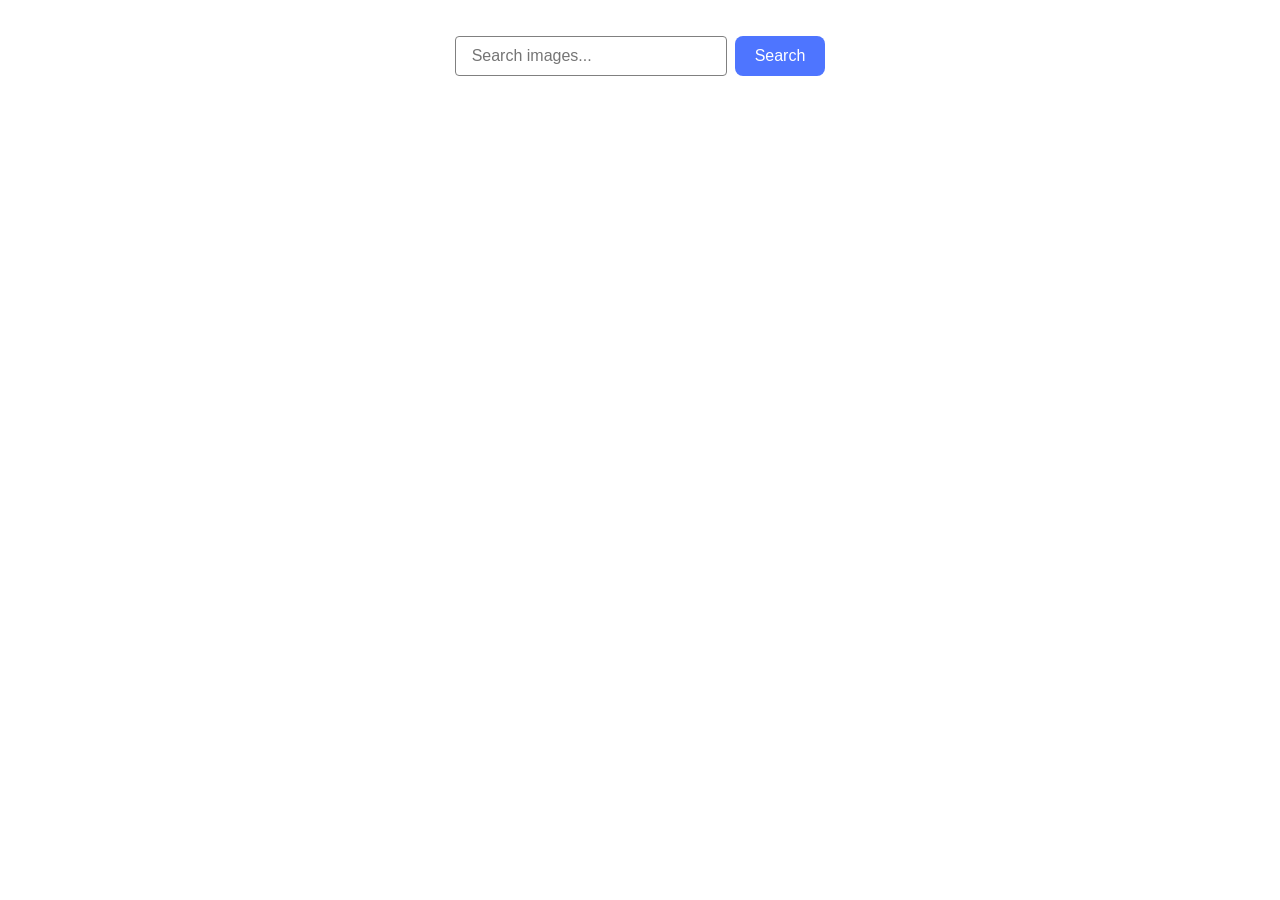
<file: src/index.html>
<!doctype html>
<html lang="en">
  <head>
    <meta charset="UTF-8" />
    <meta name="viewport" content="width=device-width, initial-scale=1.0" />

    <title>Image Search</title>

    <link rel="stylesheet" href="./css/styles.css" />
  </head>

  <body>
    <form class="form">
      <label>
        <input
          type="text"
          name="search-text"
          placeholder="Search images..."
          required
        />
      </label>

      <button type="submit">Search</button>
    </form>

    <ul class="gallery"></ul>

    <button class="load-more is-hidden" type="button">Load more</button>

    <div class="loader"></div>

    <script type="module" src="./main.js"></script>
  </body>
</html>
</file>
<file: src/css/styles.css>
/**
  |============================
  | include css partials with
  | default @import url()
  |============================
*/
/* Common styles */
@import url('./reset.css');
@import url('./base.css');

* {
  box-sizing: border-box;
}

body {
  margin: 0;
  padding: 36px 24px;
  font-family: Arial, sans-serif;
  background-color: #ffffff;
}

.form {
  display: flex;
  justify-content: center;
  gap: 8px;
  margin-bottom: 32px;
}

.form input {
  width: 272px;
  height: 40px;
  padding: 0 16px;

  border: 1px solid #808080;
  border-radius: 4px;

  font-size: 16px;
  outline: none;
}

.form input:hover {
  border-color: #000000;
}

.form input:focus {
  border-color: #4e75ff;
}

.form button {
  height: 40px;
  padding: 0 20px;

  border: none;
  border-radius: 8px;

  background-color: #4e75ff;
  color: #ffffff;

  font-size: 16px;
  cursor: pointer;

  transition: background-color 250ms ease;
}

.form button:hover {
  background-color: #6c8cff;
}

/* Gallery */

.gallery {
  display: grid;
  grid-template-columns: repeat(3, 1fr);
  gap: 24px;

  max-width: 1128px;
  margin: 0 auto;
  padding: 0;

  list-style: none;
}

.gallery-item {
  overflow: hidden;

  border: 1px solid #808080;
  border-radius: 4px;

  background-color: #ffffff;
}

.gallery-link {
  display: block;

  color: inherit;
  text-decoration: none;
}

.gallery-image {
  display: block;

  width: 100%;
  height: 200px;

  object-fit: cover;
}

.info {
  display: flex;
  justify-content: space-around;

  padding: 8px;
}

.info-item {
  display: flex;
  flex-direction: column;
  align-items: center;
  gap: 4px;

  font-size: 12px;
}

.info-title {
  font-weight: 600;
}

/* Loader */

.loader {
  display: none;

  width: 48px;
  height: 48px;

  margin: 40px auto;

  border: 5px solid #e7e9fc;
  border-top-color: #4e75ff;
  border-radius: 50%;

  animation: loader-spin 1s linear infinite;
}

.loader.is-visible {
  display: block;
}

@keyframes loader-spin {
  from {
    transform: rotate(0);
  }

  to {
    transform: rotate(360deg);
  }
}

/* Tablet */

@media screen and (max-width: 900px) {
  .gallery {
    grid-template-columns: repeat(2, 1fr);
  }
}

/* Mobile */

@media screen and (max-width: 600px) {
  body {
    padding: 24px 16px;
  }

  .form {
    flex-direction: column;
    align-items: center;
  }

  .form input {
    width: 100%;
  }

  .form button {
    width: 100%;
  }

  .gallery {
    grid-template-columns: 1fr;
  }
}

.load-more {
  display: block;

  margin: 32px auto 0;
  padding: 12px 24px;

  border: none;
  border-radius: 8px;

  background-color: #4e75ff;
  color: #ffffff;

  font-size: 16px;
  cursor: pointer;

  transition: background-color 250ms ease;
}

.load-more:hover {
  background-color: #6c8cff;
}

.is-hidden {
  display: none;
}
</file>
